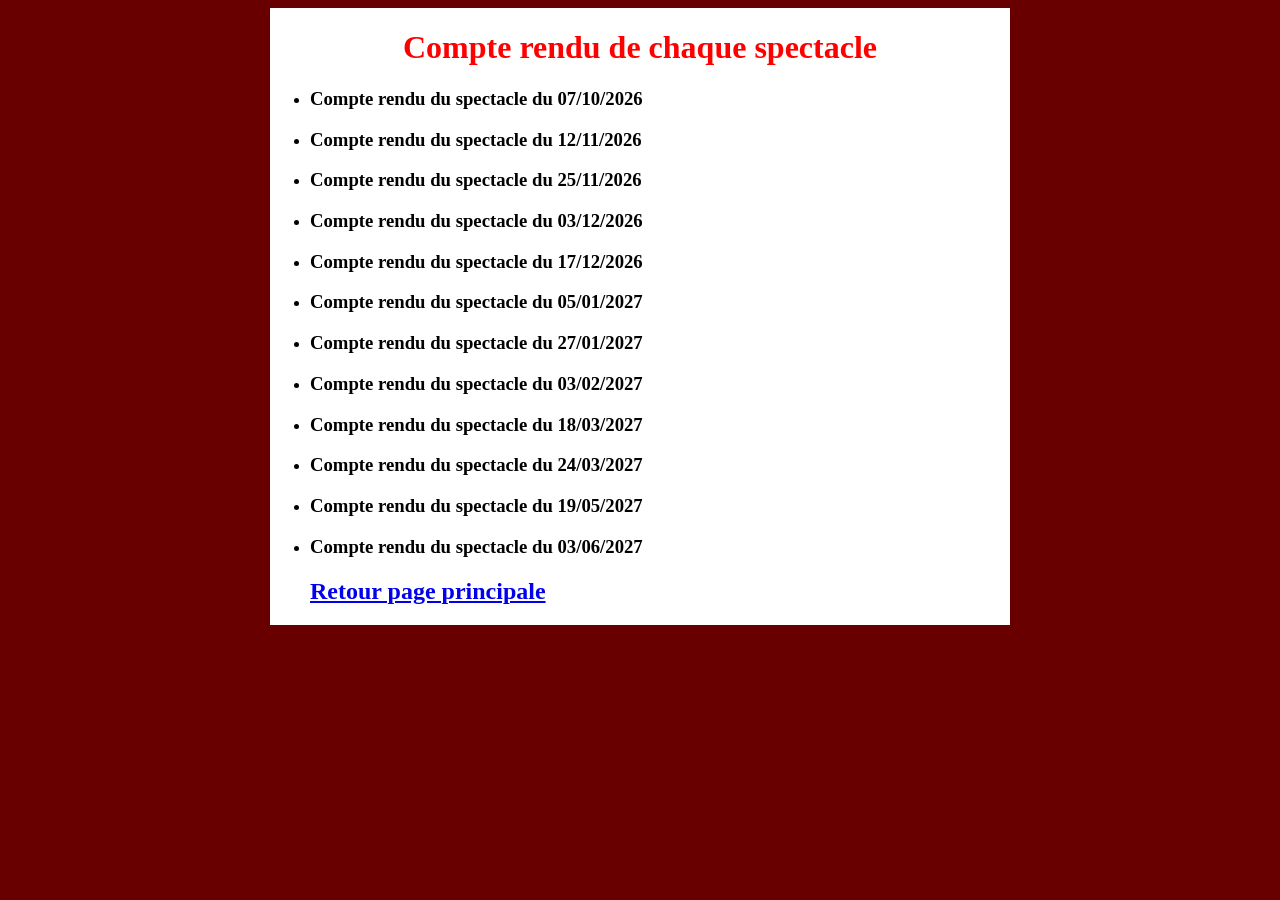
<file: compterendesspectacle.html>
<!DOCTYPE html>

<html>
    <head>
        <meta charset="utf-8">
        <title>Carnet de bord Théâtre</title>
        <link rel="stylesheet" href="style2.css">
    </head>

    <body>

        <div id="carte">

            <h1>Compte rendu de chaque spectacle</h1>

                    <ul>
            <li><h3>Compte rendu du spectacle du 07/10/2026</h3></li>
            <li><h3>Compte rendu du spectacle du 12/11/2026</h3></li>
            <li><h3>Compte rendu du spectacle du 25/11/2026</h3></li>
            <li><h3>Compte rendu du spectacle du 03/12/2026</h3></li>
            <li><h3>Compte rendu du spectacle du 17/12/2026</h3></li>
            <li><h3>Compte rendu du spectacle du 05/01/2027</h3></li>
            <li><h3>Compte rendu du spectacle du 27/01/2027</h3></li>
            <li><h3>Compte rendu du spectacle du 03/02/2027</h3></li>
            <li><h3>Compte rendu du spectacle du 18/03/2027</h3></li>
            <li><h3>Compte rendu du spectacle du 24/03/2027</h3></li>
            <li><h3>Compte rendu du spectacle du 19/05/2027</h3></li>
            <li><h3>Compte rendu du spectacle du 03/06/2027</h3></li>



           




            <a href="index.html"><h2>Retour page principale</h3></a>



        </ul>





        </div>


    </body>

</html>
</file>
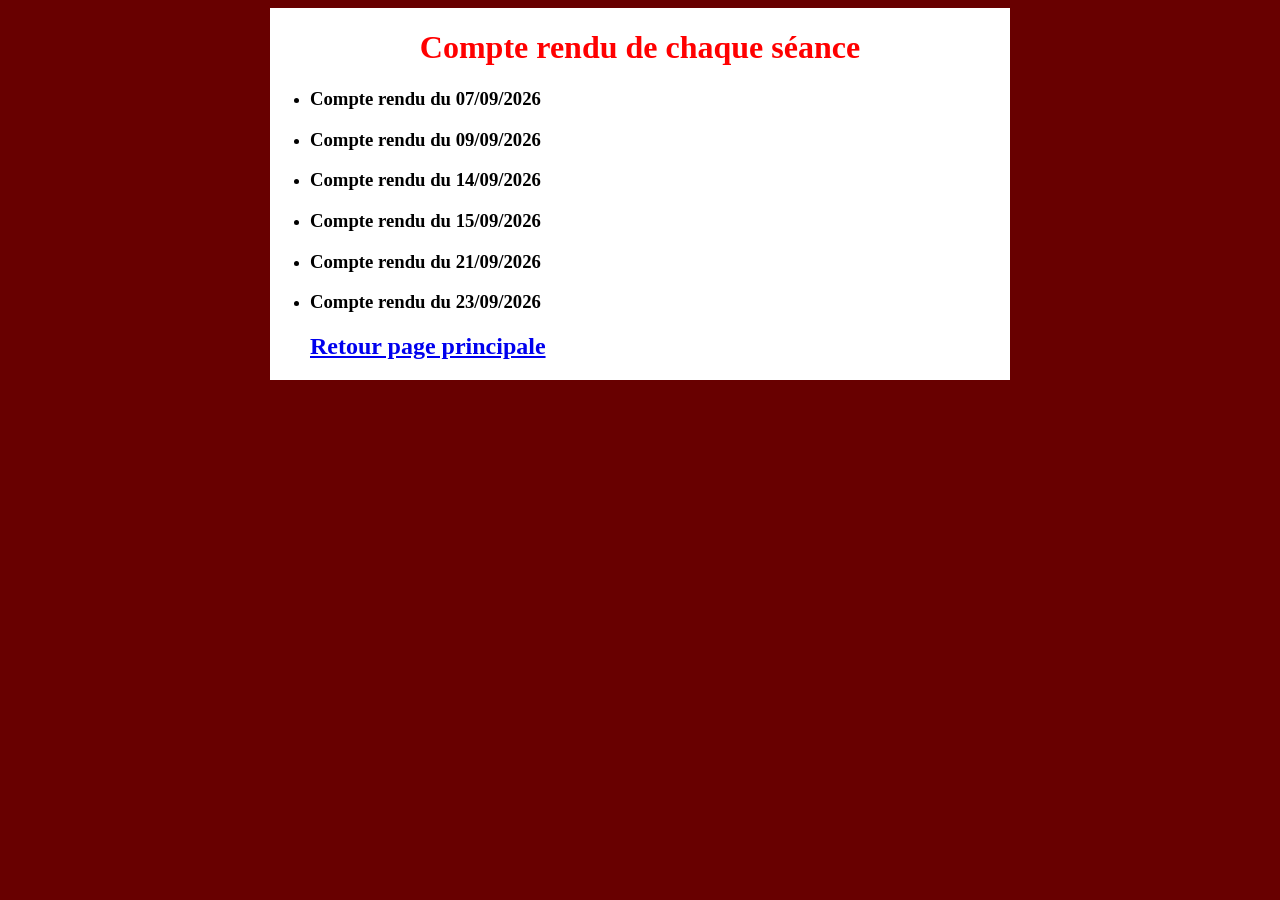
<file: compterenduseance.html>
<!DOCTYPE html>

<html>
    <head>
        <meta charset="utf-8">
        <title>Carnet de bord Théâtre</title>
        <link rel="stylesheet" href="style2.css">
    </head>

    <body>

        <div id="carte">

            <h1>Compte rendu de chaque séance</h1>

                    <ul>
            <li><h3>Compte rendu du 07/09/2026</h3></li>
            <li><h3>Compte rendu du 09/09/2026</h3></li>
            <li><h3>Compte rendu du 14/09/2026</h3></li>
            <li><h3>Compte rendu du 15/09/2026</h3></li>
            <li><h3>Compte rendu du 21/09/2026</h3></li>
            <li><h3>Compte rendu du 23/09/2026</h3></li>












            <a href="index.html"><h2>Retour page principale</h3></a>



        </ul>





        </div>


    </body>

</html>
</file>
<file: style2.css>
h1
{
    color: red;
    text-align: center;
}

body
{
    background-color: rgb(104, 0, 0);
}

#carte
{
    width: 740px;
    margin: 0 auto;
    background-color: white;
    text-align: left;
    align-content: center;
}
</file>
